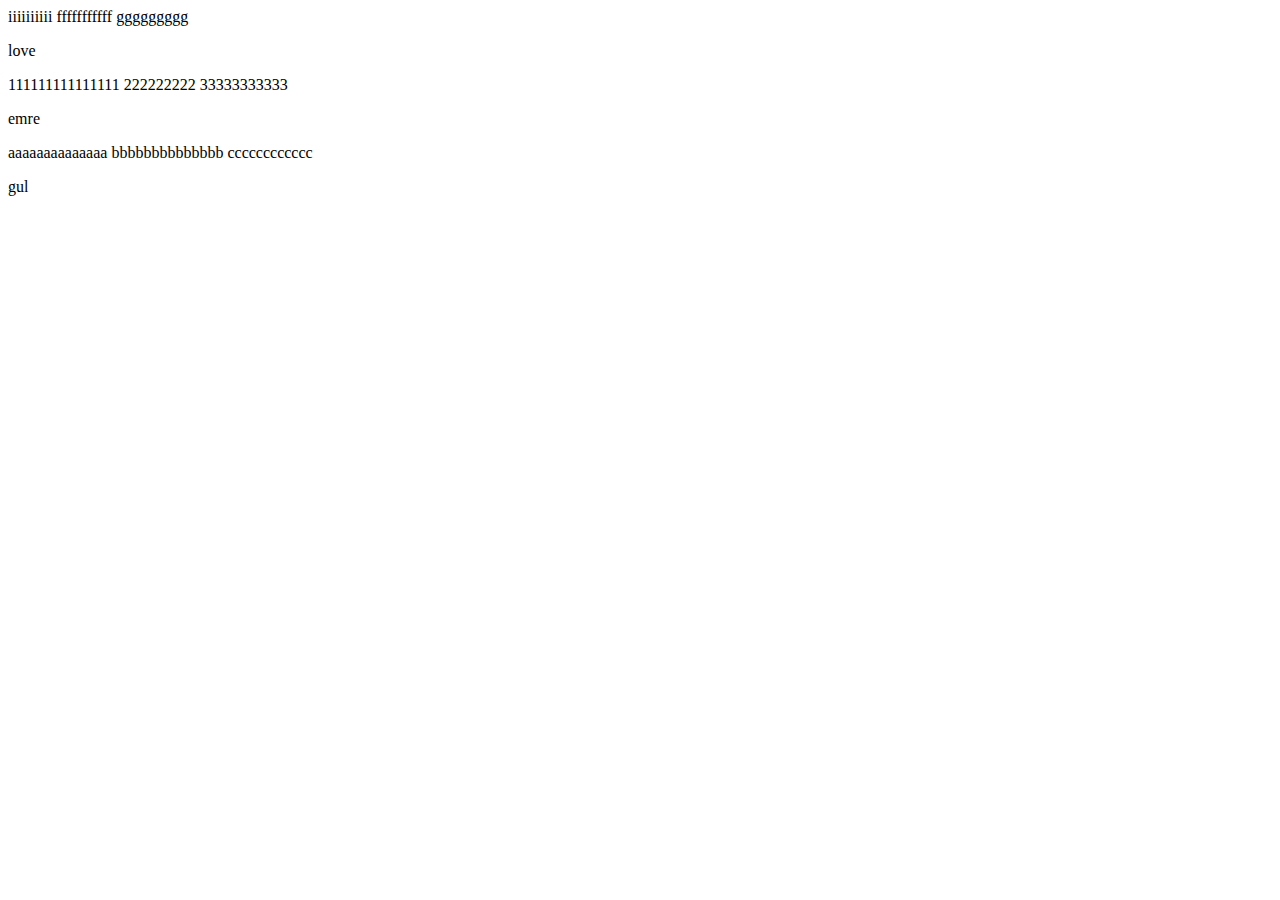
<file: index-2.html>
<!DOCTYPE html>
<html lang="en">
  <head>
    <meta charset="UTF-8" />
    <meta name="viewport" content="width=device-width, initial-scale=1.0" />
    <title>Document</title>
  </head>
  <body>
    iiiiiiiiii fffffffffff ggggggggg
    <p>love</p>

    111111111111111 222222222 33333333333
    <p>emre</p>
    aaaaaaaaaaaaaa bbbbbbbbbbbbbb cccccccccccc
    <p>gul</p>
  </body>
</html>
</file>
